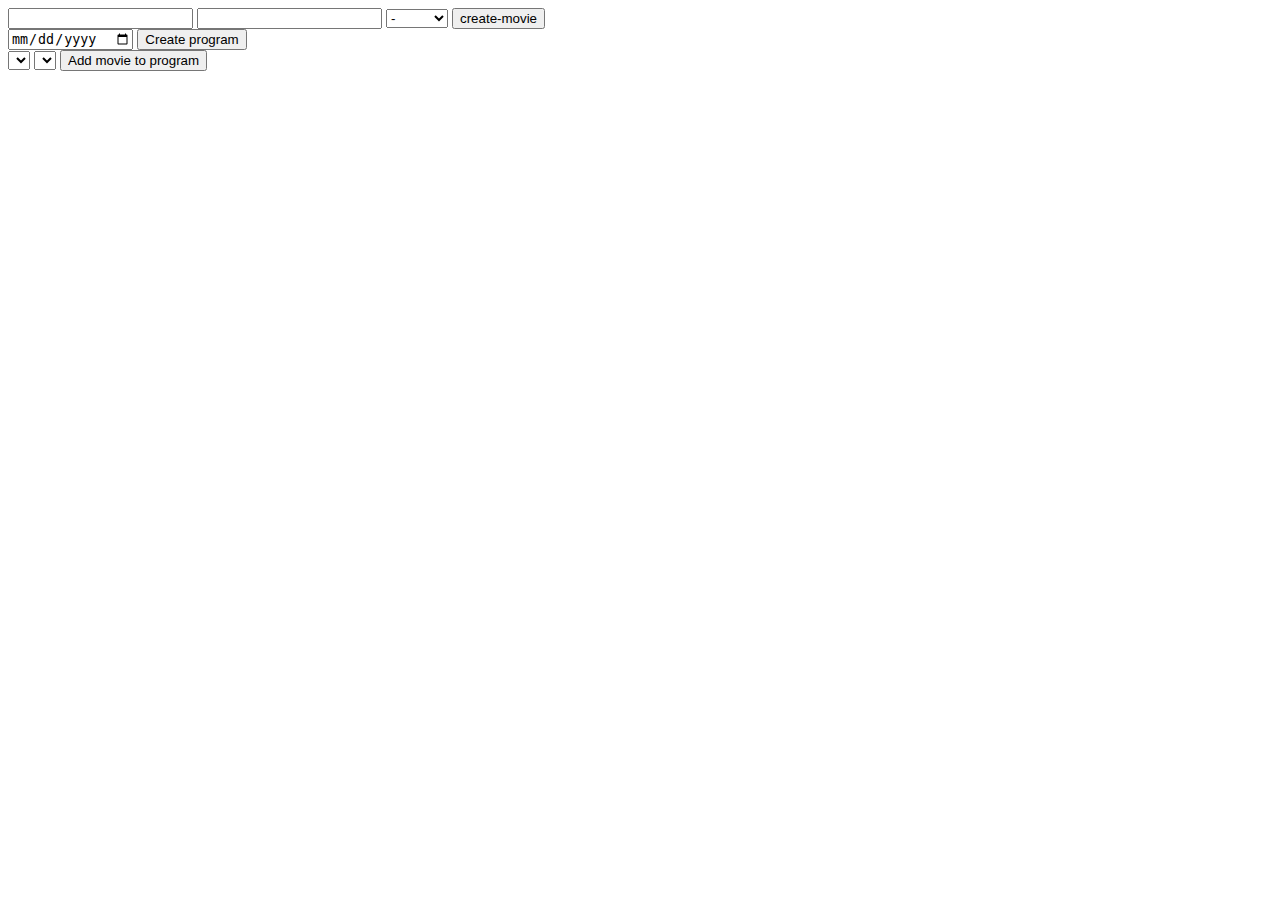
<file: Movie List/index.html>
<!DOCTYPE html>
<html lang="en">

<head>
    <meta charset="UTF-8">
    <meta name="viewport" content="width=device-width, initial-scale=1.0">
    <meta http-equiv="X-UA-Compatible" content="ie=edge">
    <title>Movie form</title>

</head>

<body>
    <input required="required" type="text" class="movie-title">
    <input required="required" type="text" class="movie-length">
    <select name="genre-select" class="select-genre">
        <option value="-">-</option>
        <option value="action">Action</option>
        <option value="drama">Drama</option>
        <option value="horror">Horror</option>
    </select>
    <input type="button" value="create-movie" class="create-movie">
    <div class="movie-list"></div>
    <div class="allMoviesLength"></div>


    <input type="date" name="date" class="choose-date">
    <input type="button" value="Create program" class="create-program">

    <div class="programDiv"></div>

    <select name="movie" class="movie-select"></select>

    <select name="program" class="program-movie"></select>
    <input type="button" value="Add movie to program" class="add-program">

    <script src="https://code.jquery.com/jquery-3.3.1.min.js" integrity="sha256-FgpCb/KJQlLNfOu91ta32o/NMZxltwRo8QtmkMRdAu8="
        crossorigin="anonymous"></script>
    <script src="./js/main.js"></script>
    <script>
        $(function () {
            controller.init();
        });
    </script>
</body>

</html>
</file>
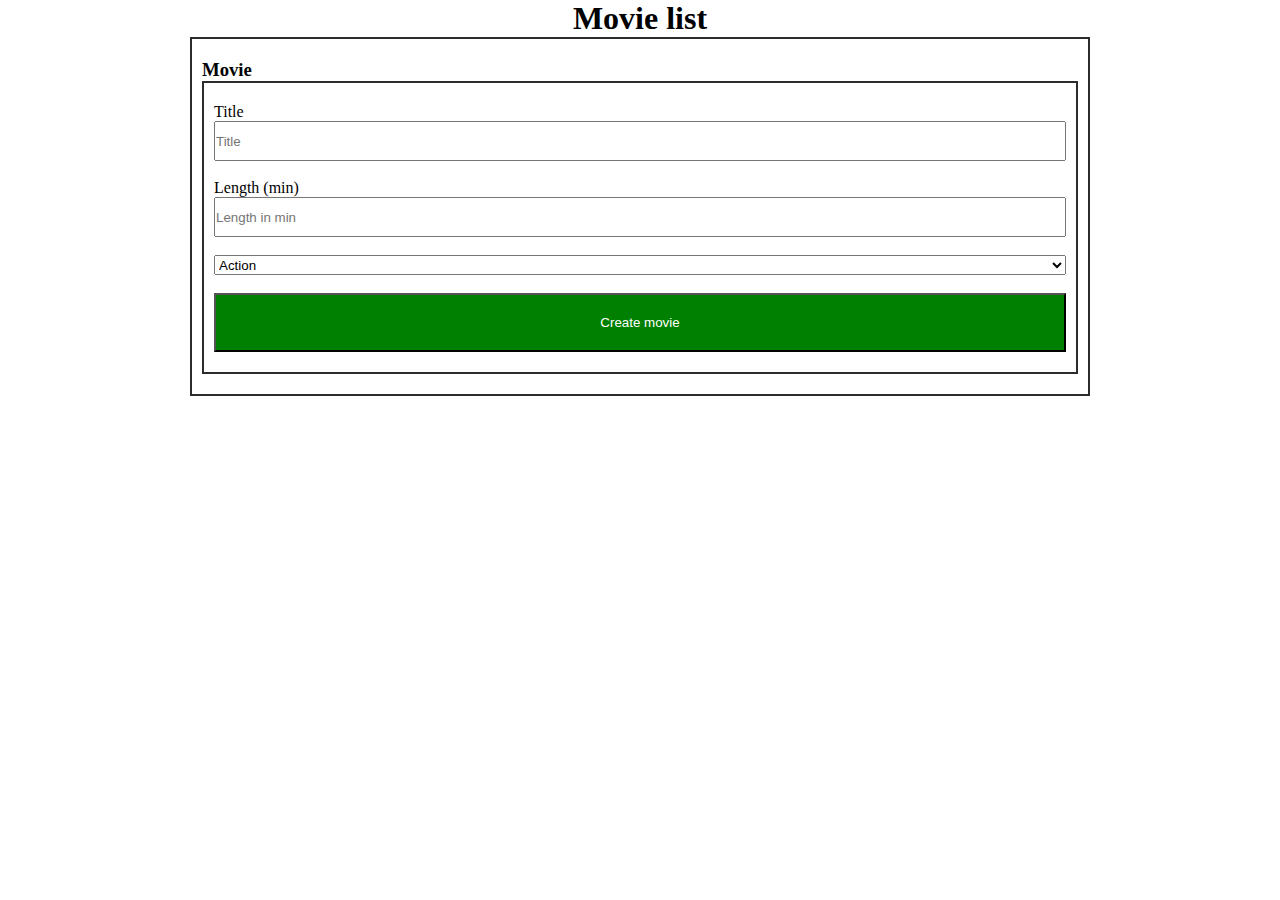
<file: movieForm/index.html>
<!DOCTYPE html>
<html lang="en">

<head>
    <meta charset="UTF-8">
    <meta name="viewport" content="width=device-width, initial-scale=1.0">
    <meta http-equiv="X-UA-Compatible" content="ie=edge">
    <title>Movie Form</title>
    <link rel="stylesheet" href="./css/main.css">
</head>

<body>
    <h1>Movie list</h1>
    <div class="container">

        <h3>Movie</h3>
        <div>
            <label>
                Title <br>
                <input class="first" type="text" placeholder="Title">
            </label>
            <br>
            <br>
            <label>Length (min) <br>
                <input class="second" type="text" placeholder="Length in min"> </label>
            <label>
                <br>
                <br>
                <select id="third" name="secet" id="genre">
                    <option value="action"> Action</option>
                    <option value="drama"> Drama</option>
                    <option value="comedy"> Comedy</option>
                    <option value="horror"> Horror</option>
                </select>
            </label>
            <br>
            <br>
            <!-- create movie <input type="button"> -->
            <button class="green" type="button">Create movie</button>

        </div>
    </div>
    <script src="./js/form.js"></script>
    <script src="./js/entities.js"></script>
</body>

</html>
</file>
<file: movieForm/css/main.css>
* {
    box-sizing: border-box;
    margin: 0;
    padding: 0;
}

h1 {
    text-align: center;
}
.container {
    border: 2px solid rgb(46, 43, 43);
    margin: 0 auto;
    width: 900px;
    
}
div {
    border: 2px solid rgb(46, 43, 43);
    padding: 20px 10px;    
}
label input {
    width: 100%;
    height: 40px;
}

select {
    width: 100%;
    height: 20px;
}
button {
    padding: 20px;
    width: 100%;
    background-color: green;
    color: white;
}
</file>
